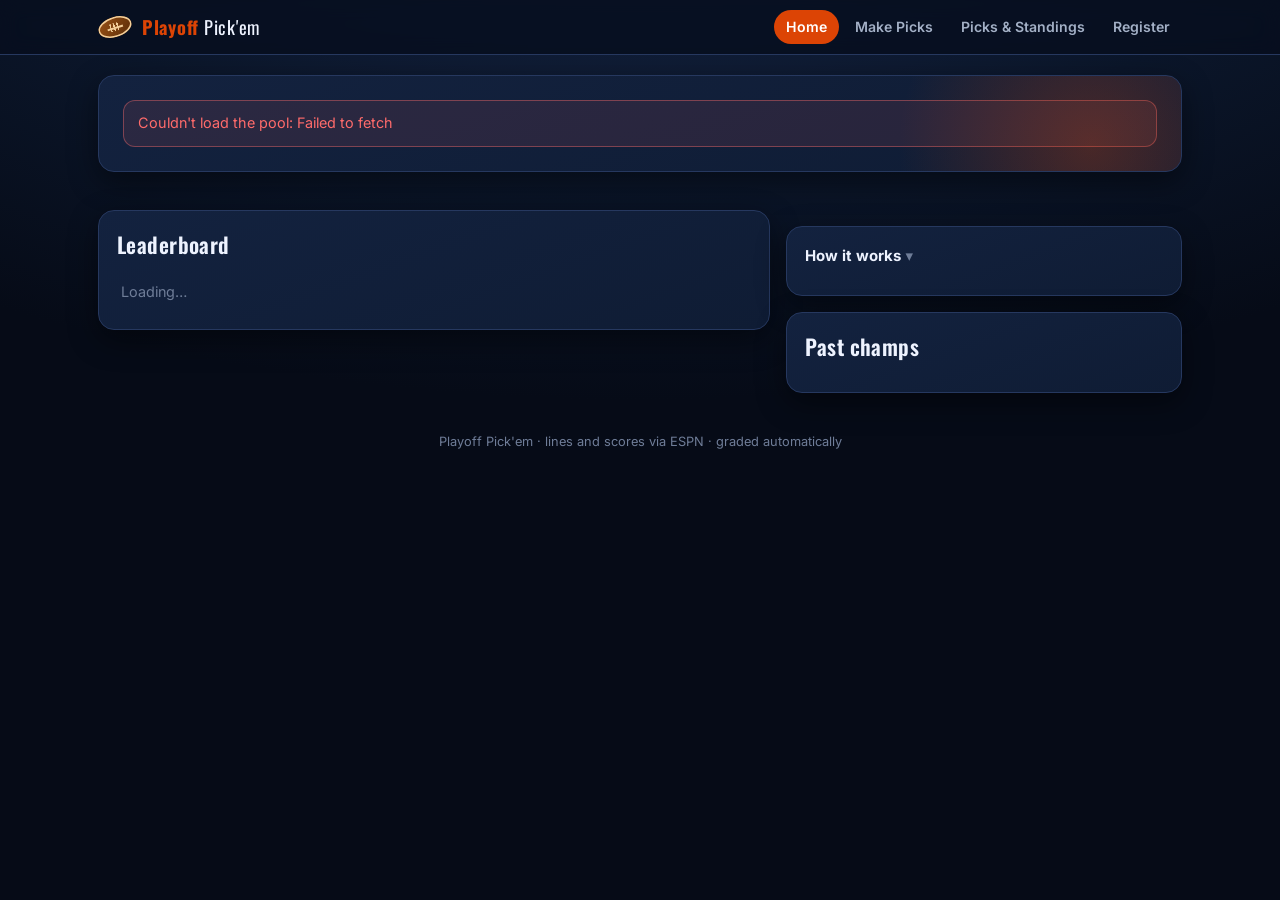
<file: index.html>
<!DOCTYPE html>
<html lang="en">
<head>
<meta charset="utf-8"/>
<meta name="viewport" content="width=device-width, initial-scale=1"/>
<title>Playoff Pick'em</title>
<link rel="stylesheet" href="pool.css"/>
<link rel="icon" href="favicon.svg" type="image/svg+xml"/>
<link rel="icon" href="favicon-32.png" sizes="32x32"/>
<link rel="apple-touch-icon" href="apple-touch-icon.png"/>
<link rel="manifest" href="manifest.webmanifest"/>
<meta name="theme-color" content="#0B162A"/>
<meta name="apple-mobile-web-app-title" content="Pick'em"/>
<meta name="apple-mobile-web-app-capable" content="yes"/>
<meta name="mobile-web-app-capable" content="yes"/>
<script src="install.js" defer data-name="Pick&#39;em" data-icon="apple-touch-icon.png" data-accent="#DC4405" data-on-accent="#ffffff" data-bg="#13223f" data-auto="1"></script>
</head>
<body>
<main class="wrap">
  <section class="card hero" id="hero"><div class="skeleton" style="margin:0"></div></section>
  <div class="timeline" id="timeline"></div>

  <div class="grid2" style="margin-top:22px">
    <section class="card">
      <div class="cardHead">
        <h2>Leaderboard</h2>
        <span class="dim" id="lbNote"></span>
      </div>
      <div class="tblWrap"><table class="tbl" id="lb"><tbody><tr><td class="dim">Loading…</td></tr></tbody></table></div>
    </section>

    <div class="stack">
      <section class="card hidden" id="regCard"></section>
      <section class="card">
        <details class="rules" open>
          <summary>How it works</summary>
          <ul id="rules"></ul>
        </details>
      </section>
      <section class="card">
        <div class="cardHead"><h2>Past champs</h2></div>
        <table class="tbl" id="hist"><tbody></tbody></table>
      </section>
    </div>
  </div>
  <footer class="foot">Playoff Pick'em · lines and scores via ESPN · graded automatically</footer>
</main>

<script src="pool.js"></script>
<script>
Pool.nav('home');
const { money, esc, et, badge } = Pool;

async function load() {
  let s;
  try { s = await Pool.get('state'); }
  catch (e) { document.getElementById('hero').innerHTML = `<div class="note err">Couldn't load the pool: ${esc(e.message)}</div>`; return; }

  const cur = s.rounds.find(r => r.key === s.current) || s.rounds[0];
  const idx = s.rounds.indexOf(cur);
  const nextUp = s.rounds.find(r => r.status === 'upcoming');
  const players = s.leaderboard.length;
  const pct = players ? Math.round(cur.submitted / players * 100) : 0;

  /* --- hero --- */
  let body, cta = '';
  if (cur.status === 'open') {
    body = `<p class="muted" style="margin:0 0 4px">Picks lock ${esc(et(cur.deadline))}</p>
      <div class="muted" style="font-size:.85rem">${cur.submitted} of ${players} players are in</div><div class="meter"><i style="width:${pct}%"></i></div>`;
    cta = `<div class="countdown" data-countdown="${cur.deadline}"></div>
      <div class="btnRow" style="margin-top:12px"><a class="btn primary" href="picks.html?r=${cur.key}">Make my picks →</a>
      <a class="btn" href="board.html?r=${cur.key}">Who's in</a></div>`;
  } else if (cur.status === 'locked') {
    body = `<p class="muted" style="margin:0">Picks are locked and revealed. Scores update automatically.</p>`;
    cta = `<div class="btnRow"><a class="btn primary" href="board.html?r=${cur.key}">Watch it live →</a></div>`;
  } else if (cur.status === 'final') {
    const done = idx === s.rounds.length - 1;
    body = done && s.leaderboard[0]
      ? `<p style="margin:0;font-size:1.1rem">🏆 <b>${esc(s.leaderboard[0].name)}</b> wins it with <b>${money(s.leaderboard[0].worth)}</b>.</p>`
      : `<p class="muted" style="margin:0">${esc(cur.name)} is in the books.${nextUp ? ` ${esc(nextUp.name)} lines are coming soon.` : ''}</p>`;
    cta = `<div class="btnRow"><a class="btn primary" href="board.html?r=${cur.key}">See results →</a></div>`;
  } else {
    body = `<p class="muted" style="margin:0">Lines for ${esc(cur.name)} haven't been posted yet. ${s.registration.open ? 'Get registered so you get the email when they drop.' : ''}</p>`;
    cta = s.registration.open ? `<div class="btnRow"><a class="btn primary" href="register.html">Register →</a></div>` : '';
  }
  document.getElementById('hero').innerHTML = `<div class="heroRow">
      <div><div class="kicker">${esc(s.pool.name)} · ${s.pool.season} season · Round ${idx + 1} of ${s.rounds.length}</div>
        <h1>${esc(cur.name)}</h1><div style="margin-bottom:12px">${badge(cur.status)}</div>${body}</div>
      <div>${cta}</div></div>`;

  /* --- timeline --- */
  document.getElementById('timeline').innerHTML = s.rounds.map((r, i) => {
    const sub = r.status === 'upcoming' ? 'Not posted' : r.status === 'open' ? 'Due ' + et(r.deadline, { hour: undefined, minute: undefined }).replace(' ET', '')
      : r.games + ' games';
    const href = r.status === 'open' ? `picks.html?r=${r.key}` : `board.html?r=${r.key}`;
    return `<a class="tl ${r.key === cur.key ? 'cur' : ''}" href="${href}"><div class="n">Round ${i + 1}</div>
      <div class="t">${esc(r.name)}</div>${Pool.badge(r.status)} <span class="dim" style="font-size:.8rem">${esc(sub)}</span></a>`;
  }).join('');

  /* --- leaderboard --- */
  const revealed = s.rounds.filter(r => r.status === 'locked' || r.status === 'final');
  const last = revealed[revealed.length - 1];
  const openR = s.rounds.find(r => r.status === 'open');
  const me = Pool.remember('name');
  document.getElementById('lbNote').textContent = last ? `through ${last.name}${last.status === 'locked' ? ' (live)' : ''}` : `everyone starts with ${money(s.pool.startingBankroll)}`;
  const lb = s.leaderboard;
  document.getElementById('lb').innerHTML = !lb.length ? '<tbody><tr><td class="dim">No players yet.</td></tr></tbody>' :
    `<thead><tr><th>#</th><th>Player</th>${revealed.map(r => `<th class="r hideSm">${r.key}</th>`).join('')}<th class="r">Bankroll</th>${openR ? `<th class="r">${openR.key}</th>` : ''}</tr></thead><tbody>` +
    lb.map(p => `<tr class="${p.alive ? '' : 'out'} ${me && me === p.name ? 'me' : ''}">
      <td class="rank ${p.rank <= 3 ? 'top' : ''}">${p.rank}</td>
      <td>${esc(p.name)}${p.alive ? '' : ' <span class="dim">· busted</span>'}</td>
      ${revealed.map(r => { const d = p.byRound[r.key]?.delta || 0; return `<td class="r num hideSm ${d > 0 ? 'up' : d < 0 ? 'down' : 'dim'}">${d ? money(d, { sign: 1, round: 1 }) : '—'}</td>`; }).join('')}
      <td class="r num"><b>${money(p.worth)}</b>${p.pending ? `<div class="dim" style="font-size:.72rem">${money(p.pending)} riding</div>` : ''}</td>
      ${openR ? `<td class="r">${p.submittedOpen ? '<span class="up">✓ in</span>' : p.alive ? '<span class="dim">—</span>' : ''}</td>` : ''}
    </tr>`).join('') + '</tbody>';

  /* --- register card --- */
  if (s.registration.open) {
    const rc = document.getElementById('regCard');
    rc.classList.remove('hidden');
    rc.innerHTML = `<div class="kicker">Registration open</div><h2 style="margin:4px 0 6px">Get in the pool</h2>
      <p class="muted" style="margin:0 0 12px">${s.registration.count} registered${s.registration.deadline ? ` · closes ${esc(et(s.registration.deadline))}` : ''}${s.pool.entryFee ? ` · ${money(s.pool.entryFee)} entry` : ''}</p>
      <a class="btn primary" href="register.html">Register →</a>`;
  }

  /* --- rules --- */
  document.getElementById('rules').innerHTML = [
    `Everyone starts the Wild Card round with <b>${money(s.pool.startingBankroll)}</b> in play money.`,
    `Each round, bet any amount on any game's <b>moneyline</b>, <b>spread</b>, and/or <b>total</b>. One side per market.`,
    `Payouts use the posted American odds. A win returns your stake + profit; a push gives your stake back.`,
    `Money you don't bet (plus your winnings) carries into the next round. Hit $0 and you're out.`,
    `Picks lock at the round deadline and are revealed to everyone then. You can edit until the lock with your confirmation code.`,
    `Most money after the Super Bowl wins.`
  ].map(x => `<li>${x}</li>`).join('');

  /* --- history --- */
  const h = (s.history || []).slice().sort((a, b) => (+b.year || 0) - (+a.year || 0));
  document.getElementById('hist').innerHTML = h.length ? '<tbody>' + h.map(x => `<tr><td class="dim" style="width:60px">${esc(x.year)}</td>
    <td>${esc(x.champ)}</td><td class="r num">${typeof x.wonWith === 'number' ? money(x.wonWith) : esc(x.wonWith)}</td></tr>`).join('') + '</tbody>'
    : '<tbody><tr><td class="dim">No history yet.</td></tr></tbody>';

  Pool.startCountdowns(load);
}
load();
</script>
</body>
</html>
</file>
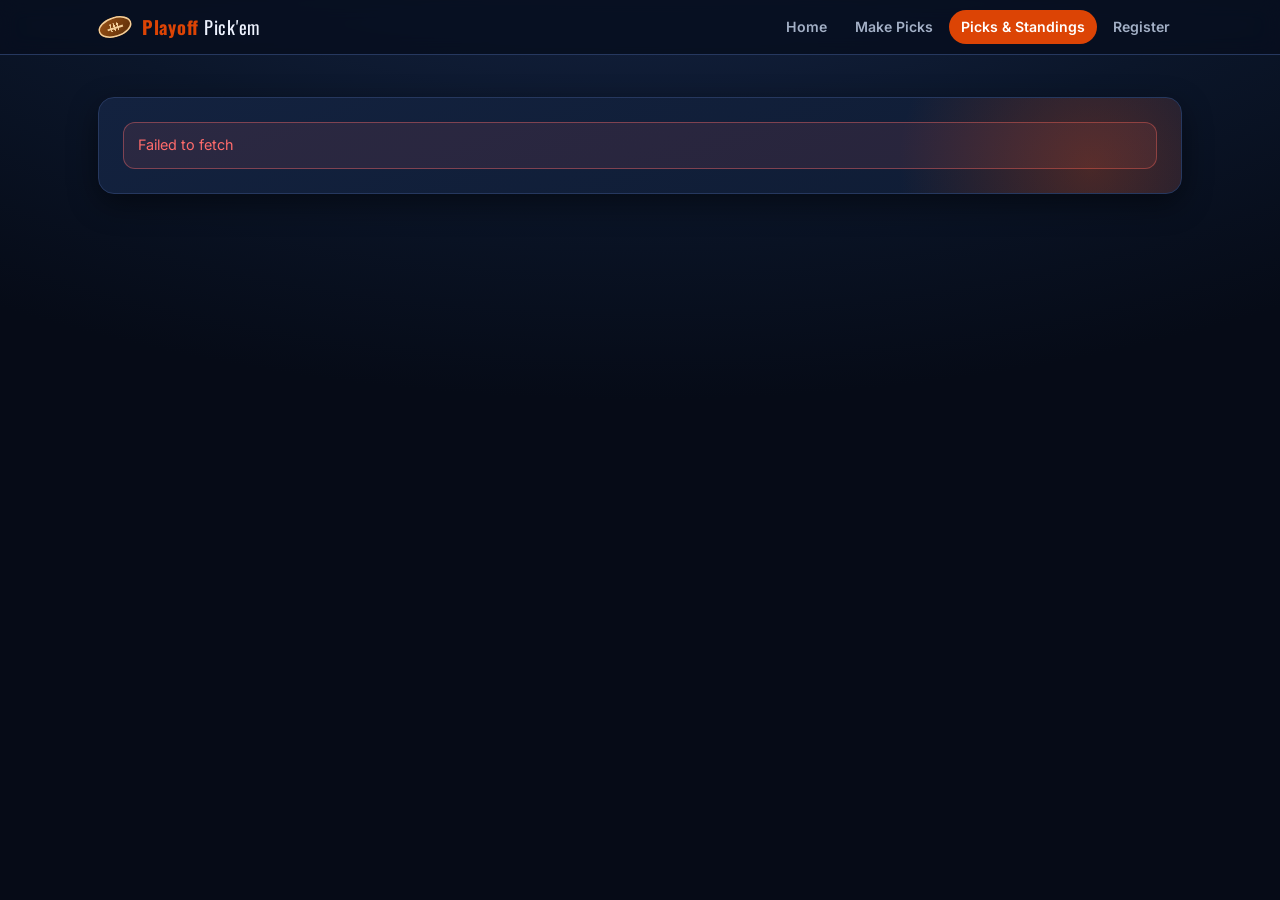
<file: board.html>
<!DOCTYPE html>
<html lang="en">
<head>
<meta charset="utf-8"/>
<meta name="viewport" content="width=device-width, initial-scale=1"/>
<title>Picks &amp; Standings · Playoff Pick'em</title>
<link rel="stylesheet" href="pool.css"/>
<link rel="icon" href="favicon.svg" type="image/svg+xml"/>
<link rel="icon" href="favicon-32.png" sizes="32x32"/>
<link rel="apple-touch-icon" href="apple-touch-icon.png"/>
<link rel="manifest" href="manifest.webmanifest"/>
<meta name="theme-color" content="#0B162A"/>
<meta name="apple-mobile-web-app-title" content="Pick'em"/>
<meta name="apple-mobile-web-app-capable" content="yes"/>
<meta name="mobile-web-app-capable" content="yes"/>
<script src="install.js" defer data-name="Pick&#39;em" data-icon="apple-touch-icon.png" data-accent="#DC4405" data-on-accent="#ffffff" data-bg="#13223f" data-auto="1"></script>
</head>
<body>
<main class="wrap">
  <div class="pillTabs" id="tabs"></div>
  <section class="card hero" id="head"><div class="skeleton" style="margin:0"></div></section>
  <div id="body"></div>
</main>

<script src="pool.js"></script>
<script>
Pool.nav('board');
const { money, odds, esc, et } = Pool;
const MK = { ML: 'Moneyline', SPREAD: 'Spread', TOTAL: 'Total' };
const SIDES = { ML: ['AWAY', 'HOME'], SPREAD: ['AWAY', 'HOME'], TOTAL: ['OVER', 'UNDER'] };
const $ = id => document.getElementById(id);
let S, R, hl = Pool.remember('name') || '', refresh;

async function init() {
  try { S = await Pool.get('state'); }
  catch (e) { $('head').innerHTML = `<div class="note err">${esc(e.message)}</div>`; return; }
  const key = (Pool.param('r') || '').toUpperCase() || S.current;
  $('tabs').innerHTML = S.rounds.map(r => `<a href="?r=${r.key}" data-k="${r.key}" class="${r.status === 'upcoming' ? 'off' : ''}">${esc(r.name)}</a>`).join('');
  $('tabs').onclick = e => { const a = e.target.closest('a'); if (!a) return; e.preventDefault(); show(a.dataset.k); };
  show(key);
}

async function show(key, quiet) {
  try { history.replaceState(null, '', '?r=' + key); } catch (e) {}
  document.querySelectorAll('#tabs a').forEach(a => a.classList.toggle('on', a.dataset.k === key));
  if (!quiet) { $('body').innerHTML = '<div class="skeleton"></div><div class="skeleton"></div>'; }
  try { R = await Pool.get('round', { round: key }); }
  catch (e) { $('body').innerHTML = `<div class="note err">${esc(e.message)}</div>`; return; }
  render();
  clearInterval(refresh);
  if (R.round.status === 'locked') refresh = setInterval(() => show(key, true), 60000);
}

function render() {
  const r = R.round;
  const n = R.players.filter(p => p.submitted).length;
  let sub = '', right = '';
  if (r.status === 'open') { sub = `Picks stay hidden until the lock: <b>${esc(et(r.deadline))}</b>.`; right = `<div class="countdown" data-countdown="${r.deadline}"></div>`; }
  else if (r.status === 'locked') sub = 'Picks revealed. Scores refresh automatically — this page updates every minute.';
  else if (r.status === 'final') sub = 'All games final. Bankrolls carry into the next round.';
  else sub = 'This round hasn\'t opened yet.';
  $('head').innerHTML = `<div class="heroRow"><div><div class="kicker">Picks &amp; standings</div><h1>${esc(r.name)}</h1>
    <div style="margin-bottom:8px">${Pool.badge(r.status)}</div><p class="muted" style="margin:0">${sub}</p></div><div>${right}
    ${r.status === 'open' ? `<div class="btnRow" style="margin-top:10px;justify-content:flex-end"><a class="btn primary" href="picks.html?r=${r.key}">Make picks →</a></div>` : ''}</div></div>`;
  Pool.startCountdowns(() => show(r.key));

  if (r.status === 'upcoming') { $('body').innerHTML = ''; return; }
  if (!R.revealed) {
    const alive = R.players.filter(p => p.alive);
    $('body').innerHTML = `<section class="card" style="margin-top:16px"><div class="cardHead"><h2>Who's in</h2>
      <span class="dim">${n} of ${alive.length}</span></div><div class="names">
      ${alive.map(p => `<span class="chip ${p.submitted ? 'in' : ''}">${p.submitted ? '✓' : '…'} ${esc(p.name)}</span>`).join('')}</div></section>
      <div class="section-title"><h2>This round's lines</h2></div>
      ${R.games.map(g => gameCard(g)).join('')}`;
    return;
  }

  const t = R.standings || [];
  $('body').innerHTML = `
    <section class="card" style="margin-top:16px">
      <div class="cardHead"><h2>${esc(r.name)} standings</h2>
        <select class="input" id="hl" style="width:auto;padding:8px 36px 8px 12px;font-size:.9rem"><option value="">Highlight a player…</option>
        ${t.map(x => `<option ${x.name === hl ? 'selected' : ''}>${esc(x.name)}</option>`).join('')}</select></div>
      <div class="tblWrap"><table class="tbl"><thead><tr><th>#</th><th>Player</th><th class="r hideSm">Start</th><th class="r hideSm">Bet</th>
        <th class="r hideSm">W-L-P</th>${r.status === 'locked' ? '<th class="r">Riding</th>' : ''}<th class="r">Now</th><th class="r">Round</th></tr></thead><tbody>
      ${t.map(x => `<tr class="${x.name === hl ? 'me' : ''} ${x.worth < R.minWager ? 'out' : ''}">
        <td class="rank ${x.rank <= 3 ? 'top' : ''}">${x.rank}</td><td>${esc(x.name)}</td>
        <td class="r num hideSm dim">${money(x.start)}</td><td class="r num hideSm">${money(x.staked)}</td>
        <td class="r num hideSm dim">${x.w}-${x.l}-${x.p}</td>
        ${r.status === 'locked' ? `<td class="r num">${x.pending ? `${money(x.pending)}<div class="dim" style="font-size:.72rem">to win ${money(x.potential)}</div>` : '<span class="dim">—</span>'}</td>` : ''}
        <td class="r num"><b>${money(x.end)}</b></td>
        <td class="r num ${x.delta > 0 ? 'up' : x.delta < 0 ? 'down' : 'dim'}">${r.status === 'final' || !x.pending ? money(x.delta, { sign: 1 }) : '…'}</td></tr>`).join('')}
      </tbody></table></div>
    </section>
    <div class="section-title"><h2>Every pick</h2><span class="dim">sorted by wager</span></div>
    ${R.games.map(g => gameCard(g, true)).join('')}`;
  $('hl').onchange = e => { hl = e.target.value; if (hl) Pool.remember('name', hl); render(); };
}

function gameCard(g, withBets) {
  const sc = g.awayScore !== null && g.awayScore !== undefined;
  const scoreHtml = sc ? `<div class="score"><span class="${g.final && g.awayScore > g.homeScore ? 'w' : ''}">${g.awayScore}</span>
      <span class="dim">–</span> <span class="${g.final && g.homeScore > g.awayScore ? 'w' : ''}">${g.homeScore}</span>
      <span class="badge ${g.final ? 'final' : 'locked'}" style="margin-left:8px">${g.final ? 'Final' : 'Live'}</span></div>`
    : `<div class="gMeta">${esc(et(g.kickoff))}${g.channel ? ' · ' + esc(g.channel) : ''}</div>`;
  return `<article class="game"><div class="gHead"><div class="matchup">${esc(g.away)}<span class="at">@</span>${esc(g.home)}</div>${scoreHtml}</div>
    ${Object.keys(MK).map(m => {
      const mk = g.markets[m], win = mk.winner;
      const cols = SIDES[m].map(sd => {
        const list = withBets ? (g.bets[m][sd] || []) : null;
        const cls = win === sd ? 'won' : win && win !== 'PUSH' ? 'lost' : '';
        const total = list ? list.reduce((a, b) => a + b.wager, 0) : 0;
        return `<div class="bCol ${cls}"><div class="bColHead"><span>${esc(mk[sd].label)}</span><span class="o">${odds(mk[sd].odds)}</span></div>
          ${list ? (list.length ? `<div class="bList">${list.map(b => `<div class="bet ${b.result} ${b.name === hl ? 'hl' : ''}">
              <span class="who">${esc(b.name)}</span><span class="amt">${money(b.wager)}${b.result === 'WIN' ? ' → ' + money(b.toWin) : b.result === 'PUSH' ? ' push' : ''}</span></div>`).join('')}</div>
              <div class="bSum">${list.length} bet${list.length > 1 ? 's' : ''} · ${money(total)}</div>` : '<div class="none">No bets</div>') : ''}
        </div>`;
      }).join('');
      return `<div class="bMkt"><div class="bMktHead"><span class="mLabel">${MK[m]}</span>${win === 'PUSH' ? '<span class="badge final">Push</span>' : ''}</div>
        <div class="bCols">${cols}</div></div>`;
    }).join('')}</article>`;
}

init();
</script>
</body>
</html>
</file>
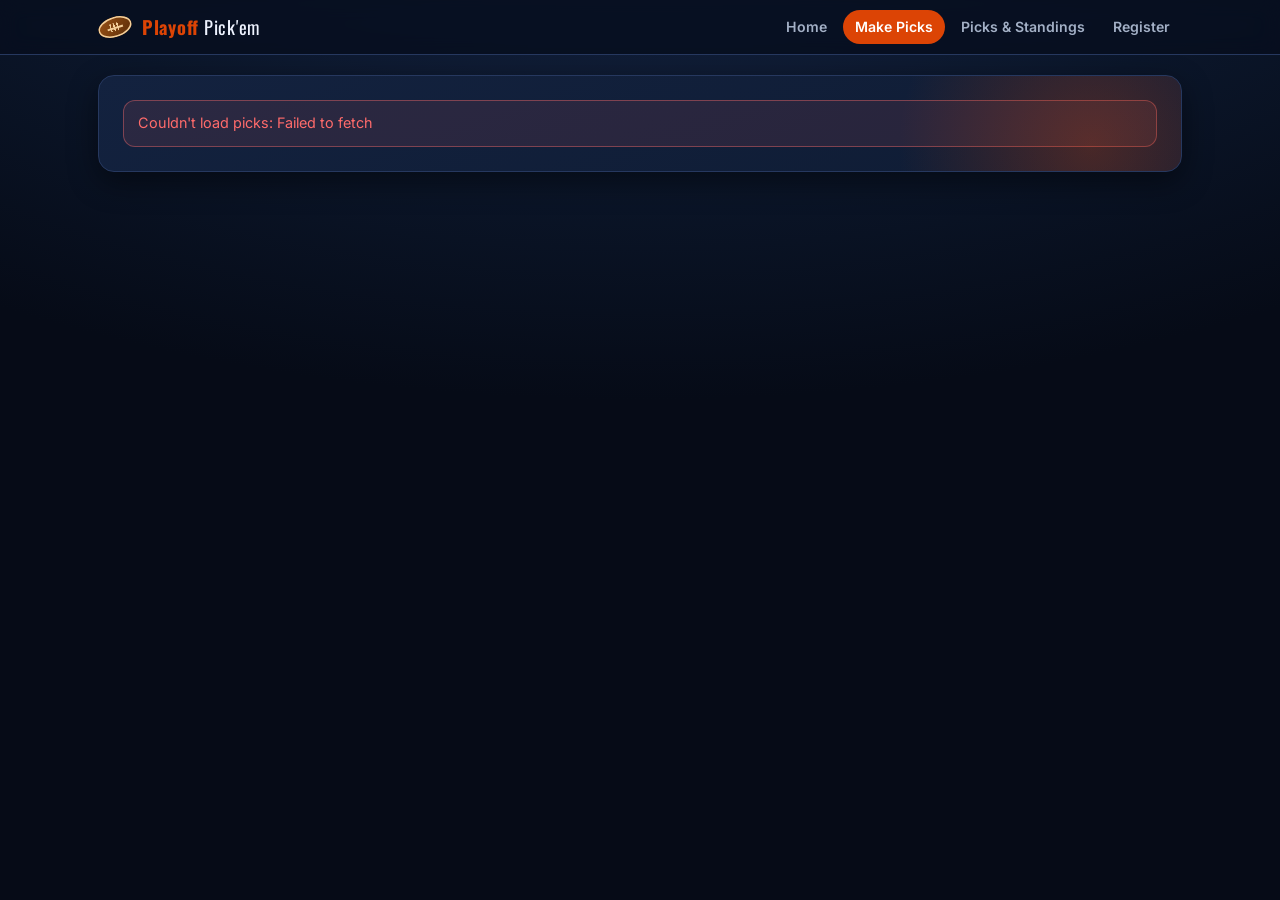
<file: picks.html>
<!DOCTYPE html>
<html lang="en">
<head>
<meta charset="utf-8"/>
<meta name="viewport" content="width=device-width, initial-scale=1"/>
<title>Make Picks · Playoff Pick'em</title>
<link rel="stylesheet" href="pool.css"/>
<link rel="icon" href="favicon.svg" type="image/svg+xml"/>
<link rel="icon" href="favicon-32.png" sizes="32x32"/>
<link rel="apple-touch-icon" href="apple-touch-icon.png"/>
<link rel="manifest" href="manifest.webmanifest"/>
<meta name="theme-color" content="#0B162A"/>
<meta name="apple-mobile-web-app-title" content="Pick'em"/>
<meta name="apple-mobile-web-app-capable" content="yes"/>
<meta name="mobile-web-app-capable" content="yes"/>
<script src="install.js" defer data-name="Pick&#39;em" data-icon="apple-touch-icon.png" data-accent="#DC4405" data-on-accent="#ffffff" data-bg="#13223f" data-auto="0"></script>
</head>
<body>
<main class="wrap">
  <section class="card hero" id="head"><div class="skeleton" style="margin:0"></div></section>
  <section class="card hidden" id="who" style="margin-top:16px"></section>
  <div id="gate"></div>
  <div id="games"></div>
</main>

<div class="slip" id="slip"><div class="in">
  <div class="slipStat"><span>Bankroll</span><b id="sBank">$0</b></div>
  <div class="slipStat" id="sBetWrap"><span>Wagered</span><b id="sBet">$0</b></div>
  <div class="slipStat" id="sLeftWrap"><span>Left over</span><b id="sLeft">$0</b></div>
  <div class="slipBar" id="sBar"><i style="width:0"></i></div>
  <button class="btn primary" id="sGo" disabled>Review picks</button>
</div></div>

<script src="pool.js"></script>
<script>
Pool.nav('picks');
const { money, odds, esc, et, payout } = Pool;
const MK = { ML: 'Moneyline', SPREAD: 'Spread', TOTAL: 'Total' };
const SIDES = { ML: ['AWAY', 'HOME'], SPREAD: ['AWAY', 'HOME'], TOTAL: ['OVER', 'UNDER'] };
let R = null, player = null, sel = {}, conf = '';
const $ = id => document.getElementById(id);

async function init() {
  let key = (Pool.param('r') || '').toUpperCase();
  try {
    if (!key) {
      const s = await Pool.get('state');
      key = (s.rounds.find(r => r.status === 'open') || s.rounds.find(r => r.key === s.current) || s.rounds[0]).key;
    }
    R = await Pool.get('round', { round: key });
  } catch (e) { $('head').innerHTML = `<div class="note err">Couldn't load picks: ${esc(e.message)}</div>`; return; }
  try { history.replaceState(null, '', '?r=' + R.round.key); } catch (e) {}
  renderHead();
  if (R.round.status !== 'open') return;
  renderWho();
}

function renderHead() {
  const r = R.round;
  const n = R.players.filter(p => p.submitted).length;
  let right = '', sub = '';
  if (r.status === 'open') { right = `<div class="countdown" data-countdown="${r.deadline}"></div>`; sub = `Picks lock <b>${esc(et(r.deadline))}</b> · ${n} of ${R.players.length} in`; }
  else if (r.status === 'upcoming') sub = 'Lines haven\'t been posted yet — you\'ll get an email when they are.';
  else sub = `Picks are closed. <a href="board.html?r=${r.key}">See everyone's picks →</a>`;
  $('head').innerHTML = `<div class="heroRow"><div><div class="kicker">Make picks</div><h1>${esc(r.name)}</h1>
    <div style="margin-bottom:8px">${Pool.badge(r.status)}</div><p class="muted" style="margin:0">${sub}</p></div><div>${right}</div></div>`;
  Pool.startCountdowns(() => location.reload());
}

function renderWho() {
  const w = $('who');
  w.classList.remove('hidden');
  const last = Pool.remember('name');
  w.innerHTML = `<div class="field" style="margin:0"><label for="pSel">Who are you?</label>
    <select class="input" id="pSel"><option value="">— Select your name —</option>
    ${R.players.map(p => `<option ${p.name === last ? 'selected' : ''}>${esc(p.name)}</option>`).join('')}</select></div>
    <p class="dim" style="font-size:.8rem;margin:8px 0 0">Not listed? <a href="register.html">Register</a> (if registration is still open) or ask the commissioner.</p>`;
  $('pSel').addEventListener('change', e => choose(e.target.value));
  if (last && R.players.some(p => p.name === last)) choose(last);
}

function choose(name) {
  sel = {}; conf = '';
  $('games').innerHTML = ''; $('gate').innerHTML = '';
  $('slip').classList.remove('show');
  player = R.players.find(p => p.name === name) || null;
  if (!player) return;
  Pool.remember('name', name);
  if (R.requirePaid && !player.paid) return gate(`<div class="note warn">You're not marked as paid yet, so picks are locked. Pay the entry fee and the commissioner will flip you to paid.</div>`);
  if (!player.alive) return gate(`<div class="note">🪦 You're out of money — nothing to bet this round. Thanks for playing, and enjoy the sweat on the <a href="board.html?r=${R.round.key}">board</a>.</div>`);
  if (player.submitted) {
    const saved = Pool.remember('conf_' + R.round.key + '_' + name) || '';
    gate(`<div class="card"><h3>You're already in for ${esc(R.round.name)} ✓</h3>
      <p class="muted">To view or change your picks, enter the confirmation code from your most recent email.</p>
      <div style="display:flex;gap:10px;flex-wrap:wrap"><input class="input code" id="cIn" maxlength="6" placeholder="ABC123" value="${esc(saved)}" style="max-width:200px">
      <button class="btn primary" id="cGo">Load my picks</button></div></div>`);
    $('cGo').onclick = loadMine;
    $('cIn').addEventListener('keydown', e => e.key === 'Enter' && loadMine());
    if (saved) loadMine();
    return;
  }
  renderGames();
}
const gate = html => { $('gate').innerHTML = `<div style="margin-top:16px">${html}</div>`; };

async function loadMine() {
  const code = $('cIn').value.trim().toUpperCase();
  if (!code) return Pool.toast('Enter your code', 1);
  $('cGo').disabled = true;
  try {
    const r = await Pool.post({ action: 'mine', round: R.round.key, name: player.name, conf: code });
    conf = r.conf; sel = {};
    r.picks.forEach(p => { sel[p.gameId + '|' + p.market] = { side: p.side, wager: p.wager }; });
    Pool.remember('conf_' + R.round.key + '_' + player.name, conf);
    gate(`<div class="note ok">Loaded your picks (code ${esc(conf)}). Change anything and resubmit — you'll get a new code.</div>`);
    renderGames();
  } catch (e) { Pool.toast(e.message, 1); $('cGo').disabled = false; }
}

function renderGames() {
  $('games').innerHTML = R.games.map(g => {
    const started = g.started;
    return `<article class="game" data-g="${g.gameId}">
      <div class="gHead"><div class="matchup">${esc(g.away)}<span class="at">@</span>${esc(g.home)}</div>
        <div class="gMeta">${esc(et(g.kickoff))}${g.channel ? ' · ' + esc(g.channel) : ''}${started ? ' · <span class="down">kicked off</span>' : ''}</div></div>
      ${Object.keys(MK).map(m => {
        const s = sel[g.gameId + '|' + m] || {};
        return `<div class="mkt" data-m="${m}">
          <div class="mLabel">${MK[m]}</div>
          ${SIDES[m].map(sd => { const x = g.markets[m][sd];
            return `<button class="side ${s.side === sd ? 'on' : ''}" data-side="${sd}" ${started ? 'disabled' : ''}><span>${esc(x.label)}</span><b>${odds(x.odds)}</b></button>`; }).join('')}
          <div class="wagerBox"><div class="money"><input type="number" inputmode="numeric" min="0" step="1" placeholder="0"
            value="${s.wager || ''}" ${started ? 'disabled' : ''}></div><div class="toWin"></div></div></div>`;
      }).join('')}</article>`;
  }).join('');

  document.querySelectorAll('.mkt').forEach(row => {
    const gid = row.closest('.game').dataset.g, m = row.dataset.m, k = gid + '|' + m;
    const inp = row.querySelector('input');
    row.querySelectorAll('.side').forEach(b => b.onclick = () => {
      const cur = sel[k] || {};
      if (cur.side === b.dataset.side) cur.side = null; else cur.side = b.dataset.side;
      sel[k] = cur;
      row.querySelectorAll('.side').forEach(x => x.classList.toggle('on', x.dataset.side === cur.side));
      if (cur.side && !inp.value) inp.focus();
      update();
    });
    inp.oninput = () => { (sel[k] = sel[k] || {}).wager = Math.max(0, Math.floor(+inp.value || 0)); update(); };
  });
  $('slip').classList.add('show');
  update();
}

function picksList() {
  const out = [];
  Object.entries(sel).forEach(([k, v]) => {
    if (!v.side || !(v.wager > 0)) return;
    const [gameId, market] = k.split('|');
    const g = R.games.find(x => x.gameId === gameId);
    if (!g || g.started) return;
    const x = g.markets[market][v.side];
    out.push({ gameId, market, side: v.side, wager: v.wager, g, label: x.label, odds: x.odds, toWin: payout(v.wager, x.odds) });
  });
  return out;
}

function update() {
  document.querySelectorAll('.mkt').forEach(row => {
    const k = row.closest('.game').dataset.g + '|' + row.dataset.m, s = sel[k] || {}, tw = row.querySelector('.toWin');
    const g = R.games.find(x => x.gameId === k.split('|')[0]);
    if (s.wager > 0 && !s.side) { tw.className = 'toWin err'; tw.textContent = 'Pick a side'; }
    else if (s.wager > 0) { tw.className = 'toWin'; tw.innerHTML = `Returns <b>${money(payout(s.wager, g.markets[row.dataset.m][s.side].odds))}</b>`; }
    else { tw.className = 'toWin'; tw.textContent = s.side ? 'Enter a wager' : ''; }
  });
  const bank = player.bankroll, list = picksList(), bet = list.reduce((a, p) => a + p.wager, 0), left = bank - bet;
  const orphan = Object.values(sel).some(v => v.wager > 0 && !v.side);
  $('sBank').textContent = money(bank);
  $('sBet').textContent = money(bet);
  $('sLeft').textContent = money(left);
  const over = left < 0;
  $('sLeftWrap').classList.toggle('bad', over);
  $('sBar').classList.toggle('bad', over);
  $('sBar').firstElementChild.style.width = Math.min(100, bank ? bet / bank * 100 : 0) + '%';
  const minW = R.minWager || 1, small = list.some(p => p.wager < minW);
  $('sGo').disabled = !list.length || over || orphan || small;
  $('sGo').textContent = over ? `Over by ${money(-left)}` : orphan ? 'Finish your picks' : list.length ? `Review ${list.length} pick${list.length > 1 ? 's' : ''}` : 'Make a pick';
}

$('sGo').onclick = () => {
  const list = picksList(), bet = list.reduce((a, p) => a + p.wager, 0);
  const m = Pool.modal(`<h2>Confirm ${esc(R.round.name)} picks</h2>
    <p class="muted" style="margin:4px 0 10px">${esc(player.name)}${conf ? ' · replaces your earlier picks' : ''}</p>
    <table class="tbl"><thead><tr><th>Pick</th><th class="r">Bet</th><th class="r">Returns</th></tr></thead><tbody>
    ${list.map(p => `<tr><td><div class="dim" style="font-size:.75rem">${esc(p.g.away)} @ ${esc(p.g.home)} · ${MK[p.market]}</div>${esc(p.label)} <span class="dim">${odds(p.odds)}</span></td>
      <td class="r num">${money(p.wager)}</td><td class="r num up">${money(p.toWin)}</td></tr>`).join('')}
    </tbody></table>
    <p class="muted" style="margin:12px 0">Betting <b>${money(bet)}</b> of ${money(player.bankroll)}. ${money(player.bankroll - bet)} carries over untouched.</p>
    <div class="btnRow"><button class="btn primary" id="mGo">Submit picks</button><button class="btn" data-close>Keep editing</button></div>`);
  m.querySelector('#mGo').onclick = async e => {
    e.target.disabled = true; e.target.textContent = 'Submitting…';
    try {
      const r = await Pool.post({ action: 'submit', round: R.round.key, name: player.name, conf,
        picks: list.map(({ gameId, market, side, wager }) => ({ gameId, market, side, wager })) });
      conf = r.conf;
      Pool.remember('conf_' + R.round.key + '_' + player.name, conf);
      player.submitted = true;
      m.querySelector('.modal').innerHTML = `<div class="kicker">You're in 🏈</div><h2 style="margin:6px 0">Picks submitted</h2>
        <p class="muted">Your confirmation code — you'll need it to make changes. It's in your email too.</p>
        <div class="confCode">${esc(conf)}</div>
        <p class="muted">${r.count} picks · ${money(r.wagered)} wagered. You can edit until ${esc(et(R.round.deadline))}.</p>
        <div class="btnRow"><a class="btn primary" href="board.html?r=${R.round.key}">Done</a><button class="btn" data-close>Keep editing</button></div>`;
      gate(`<div class="note ok">Submitted ✓ — code <b>${esc(conf)}</b>. Changes below will replace these picks.</div>`);
    } catch (err) { Pool.toast(err.message, 1); e.target.disabled = false; e.target.textContent = 'Submit picks'; }
  };
};

init();
</script>
</body>
</html>
</file>
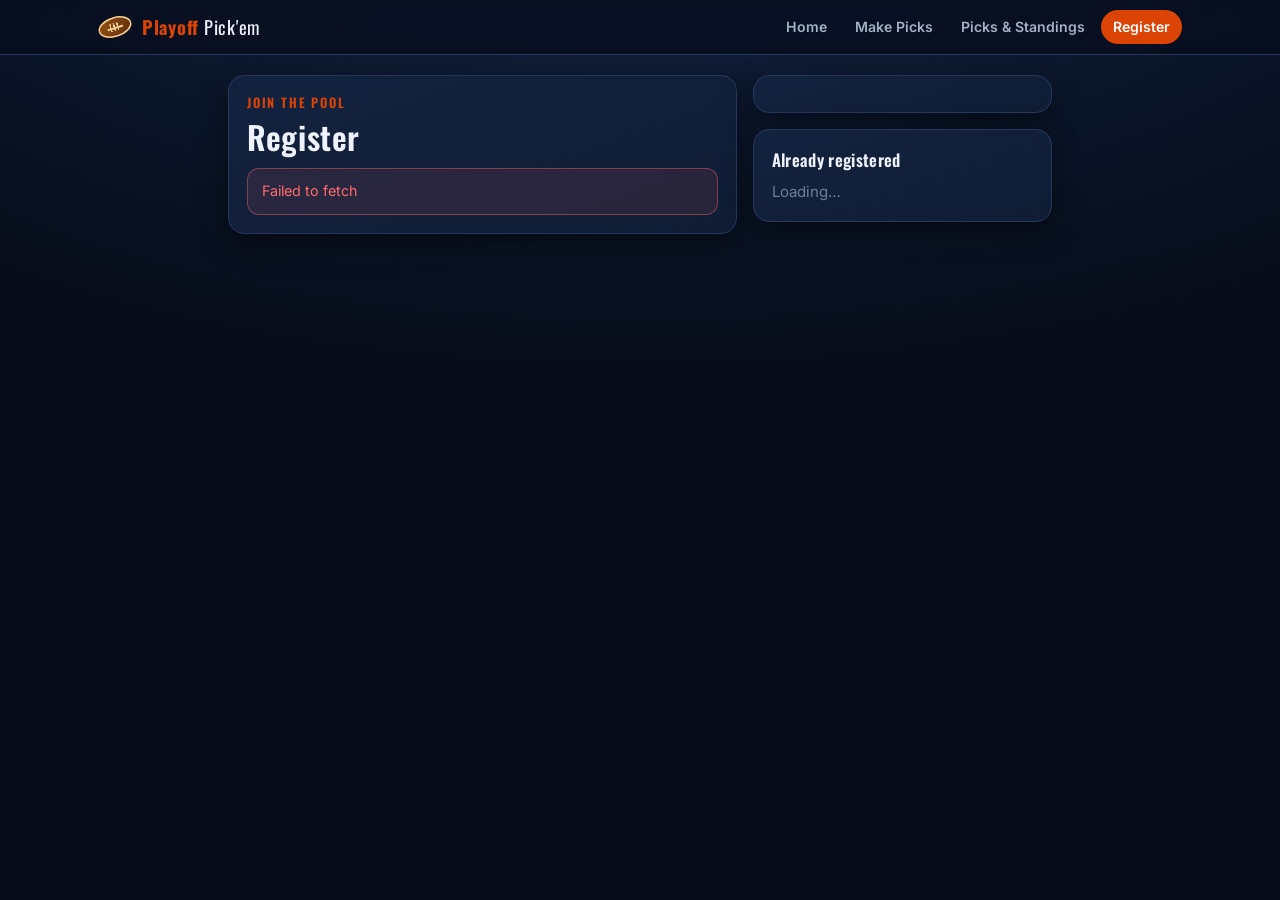
<file: register.html>
<!DOCTYPE html>
<html lang="en">
<head>
<meta charset="utf-8"/>
<meta name="viewport" content="width=device-width, initial-scale=1"/>
<title>Register · Playoff Pick'em</title>
<link rel="stylesheet" href="pool.css"/>
<link rel="icon" href="favicon.svg" type="image/svg+xml"/>
<link rel="icon" href="favicon-32.png" sizes="32x32"/>
<link rel="apple-touch-icon" href="apple-touch-icon.png"/>
<link rel="manifest" href="manifest.webmanifest"/>
<meta name="theme-color" content="#0B162A"/>
<meta name="apple-mobile-web-app-title" content="Pick'em"/>
<meta name="apple-mobile-web-app-capable" content="yes"/>
<meta name="mobile-web-app-capable" content="yes"/>
<script src="install.js" defer data-name="Pick&#39;em" data-icon="apple-touch-icon.png" data-accent="#DC4405" data-on-accent="#ffffff" data-bg="#13223f" data-auto="1"></script>
</head>
<body>
<main class="wrap" style="max-width:860px">
  <div class="grid2">
    <section class="card" id="formCard">
      <div class="kicker">Join the pool</div>
      <h1 style="margin:6px 0 14px">Register</h1>
      <div id="formBody"><div class="skeleton" style="margin:0"></div></div>
    </section>
    <aside class="stack">
      <section class="card" id="info"></section>
      <section class="card"><h3 style="margin-bottom:8px">Already registered</h3><div class="names" id="roster"><span class="dim">Loading…</span></div></section>
    </aside>
  </div>
  <section class="card hidden" id="paySec" style="margin-top:16px"><h2 style="margin-bottom:12px">How to pay</h2><div id="payBody"></div></section>
</main>

<script src="pool.js"></script>
<script>
Pool.nav('register');
const { money, esc, et } = Pool;
const $ = id => document.getElementById(id);

(async () => {
  let s;
  try { s = await Pool.get('state'); }
  catch (e) { $('formBody').innerHTML = `<div class="note err">${esc(e.message)}</div>`; return; }

  $('roster').innerHTML = s.leaderboard.length
    ? s.leaderboard.map(p => p.name).sort((a, b) => a.localeCompare(b)).map(n => `<span class="chip">${esc(n)}</span>`).join('')
    : '<span class="dim">Be the first!</span>';

  $('info').innerHTML = `<h3 style="margin-bottom:8px">The deal</h3>
    <ul style="margin:0;padding-left:18px;color:var(--muted)">
      <li>Start with <b style="color:var(--text)">${money(s.pool.startingBankroll)}</b> in play money</li>
      <li>Bet moneylines, spreads &amp; totals each round</li>
      <li>Most money after the Super Bowl wins</li>
    </ul>
    ${s.pool.entryFee ? `<div class="note" style="margin-top:12px"><b style="color:var(--text)">Entry: ${money(s.pool.entryFee)}</b> — payment options below</div>` : ''}
    ${s.registration.deadline ? `<p class="dim" style="font-size:.85rem;margin:10px 0 0">Registration closes ${esc(et(s.registration.deadline))}</p>` : ''}`;

  if (s.pool.entryFee) { $('paySec').classList.remove('hidden'); $('payBody').innerHTML = Pool.payHTML(s.pool.entryFee); }

  if (!s.registration.open) {
    $('formBody').innerHTML = `<div class="note warn">Registration is closed for this year. Catch you next January! 🏈</div>
      <div class="btnRow" style="margin-top:14px"><a class="btn" href="board.html">See the standings</a></div>`;
    return;
  }
  $('formBody').innerHTML = `<form id="f" autocomplete="on">
      <div class="field"><label for="nm">Name (how it shows on the board)</label><input class="input" id="nm" name="name" required maxlength="40" placeholder="Caleb Williams"></div>
      <div class="field"><label for="em">Email</label><input class="input" id="em" name="email" type="email" required placeholder="Bears@SuperBowl.com"></div>
      <div class="field"><label for="ph">Phone <span class="dim">(optional)</span></label><input class="input" id="ph" name="phone" type="tel" placeholder="317-867-5309"></div>
      <button class="btn primary" id="go" style="width:100%">Register</button>
      <p class="dim" style="font-size:.8rem;margin:10px 0 0">You'll get emails when each round opens, a reminder if you haven't picked, and standings after each round.</p>
    </form>`;
  $('f').onsubmit = async e => {
    e.preventDefault();
    const btn = $('go'); btn.disabled = true; btn.textContent = 'Registering…';
    try {
      const r = await Pool.post({ action: 'register', name: $('nm').value, email: $('em').value, phone: $('ph').value });
      Pool.remember('name', r.name);
      $('formBody').innerHTML = `<div class="note ok" style="font-size:1rem">You're in, <b>${esc(r.name)}</b>! 🎉</div>
        <p class="muted">${esc(r.message || '')}</p>
        ${s.pool.entryFee ? `<p>Don't forget the <b>${money(s.pool.entryFee)}</b> entry — payment options are just below.</p>` : ''}
        <div class="btnRow"><a class="btn primary" href="index.html">Pool home</a></div>`;
    } catch (err) { Pool.toast(err.message, 1); btn.disabled = false; btn.textContent = 'Register'; }
  };
})();
</script>
</body>
</html>
</file>
<file: pool.css>
/* ===== Playoff Pick'em — shared styles (Bears navy + orange) ===== */
@import url('https://fonts.googleapis.com/css2?family=Oswald:wght@500;600;700&family=Inter:wght@400;500;600;700;800&display=swap');

:root{
  --navy:#0B162A; --navy-1:#0f1c34; --navy-2:#13223f; --navy-3:#1a2c50;
  --line:#26385f; --line-2:#334a78;
  --orange:#DC4405; --orange-2:#ff6a1a; --orange-soft:rgba(220,68,5,.14);
  --text:#eef3ff; --muted:#a3b0c6; --dim:#6f7d98;
  --win:#3ddc97; --win-soft:rgba(61,220,151,.13);
  --loss:#ff6b6b; --loss-soft:rgba(255,107,107,.10);
  --push:#c6cfdf; --warn:#ffd18c;
  --r:16px; --r-sm:10px;
  --shadow:0 10px 30px rgba(0,0,0,.45);
  --head:'Oswald',system-ui,sans-serif;
  --body:'Inter',system-ui,-apple-system,Segoe UI,Roboto,sans-serif;
}
*{box-sizing:border-box}
html,body{margin:0}
html{background:#060b17}
body{
  background:radial-gradient(1200px 600px at 50% -200px,#1b2c52 0,var(--navy) 60%,#060b17 100%) fixed;
  color:var(--text);font-family:var(--body);font-size:15px;line-height:1.45;min-height:100vh;
  -webkit-font-smoothing:antialiased;
}
a{color:var(--orange-2);text-decoration:none}
a:hover{text-decoration:underline}
h1,h2,h3{font-family:var(--head);letter-spacing:.02em;margin:0;font-weight:600}
h1{font-size:2rem;line-height:1.1}
h2{font-size:1.35rem}
h3{font-size:1.05rem}
.wrap{max-width:1120px;margin:0 auto;padding:20px 18px 120px}
.muted{color:var(--muted)} .dim{color:var(--dim)}
.num{font-variant-numeric:tabular-nums}
.hidden{display:none!important}

/* ===== Top nav ===== */
.topnav{position:sticky;top:0;z-index:60;background:rgba(8,15,30,.86);backdrop-filter:blur(10px) saturate(140%);
  border-bottom:1px solid var(--line)}
.topnav .in{max-width:1120px;margin:0 auto;padding:10px 18px;display:flex;align-items:center;gap:16px}
.brand{display:flex;align-items:center;gap:10px;color:var(--text);font-family:var(--head);font-size:1.15rem;letter-spacing:.04em;white-space:nowrap}
.brand:hover{text-decoration:none}
.brand b{color:var(--orange)}
.ball{width:34px;height:20px;border-radius:50%;background:linear-gradient(135deg,#9a5216,#5b2d08);position:relative;
  box-shadow:inset 0 0 0 1.5px #f3cf9a;transform:rotate(-18deg);flex:none}
.ball::after{content:"";position:absolute;left:9px;right:9px;top:50%;height:1.5px;background:#f3cf9a;
  box-shadow:-3px 0 0 -0px transparent}
.ball::before{content:"";position:absolute;left:12px;top:6px;width:10px;height:8px;
  background:repeating-linear-gradient(90deg,#f3cf9a 0 1.5px,transparent 1.5px 3.5px)}
.links{display:flex;gap:4px;margin-left:auto;overflow-x:auto;scrollbar-width:none}
.links::-webkit-scrollbar{display:none}
.links a{color:var(--muted);padding:7px 12px;border-radius:999px;font-weight:600;font-size:.88rem;white-space:nowrap}
.links a:hover{color:var(--text);background:var(--navy-2);text-decoration:none}
.links a.on{color:#fff;background:var(--orange)}
@media(max-width:640px){.brand span{display:none}.links a{padding:7px 10px}}

.demoBar{background:repeating-linear-gradient(-45deg,#3a2508 0 12px,#33210a 12px 24px);color:var(--warn);
  text-align:center;font-size:.82rem;padding:6px 12px;border-bottom:1px solid #5a3c12}

/* ===== Cards & layout ===== */
.card{background:linear-gradient(160deg,var(--navy-2),var(--navy-1));border:1px solid var(--line);border-radius:var(--r);
  padding:18px;box-shadow:var(--shadow);position:relative}
.card + .card{margin-top:16px}
.cardHead{display:flex;align-items:center;justify-content:space-between;gap:10px;flex-wrap:wrap;margin-bottom:12px}
.grid2{display:grid;grid-template-columns:minmax(0,1.7fr) minmax(0,1fr);gap:16px;align-items:start}
@media(max-width:900px){.grid2{grid-template-columns:1fr}}
.stack > * + *{margin-top:16px}
.kicker{font-family:var(--head);color:var(--orange);letter-spacing:.14em;text-transform:uppercase;font-size:.8rem;font-weight:600}
.section-title{display:flex;align-items:baseline;gap:10px;margin:26px 0 10px}
.section-title .dim{font-size:.85rem}

/* ===== Buttons, chips, badges ===== */
.btn{display:inline-flex;align-items:center;justify-content:center;gap:8px;padding:11px 20px;border-radius:999px;
  border:1px solid var(--line-2);background:var(--navy-3);color:var(--text);font:600 .92rem var(--body);cursor:pointer;
  transition:transform .08s,background .15s,border-color .15s}
.btn:hover{text-decoration:none;border-color:var(--orange);color:#fff}
.btn:active{transform:translateY(1px)}
.btn.primary{background:var(--orange);border-color:var(--orange);color:#fff}
.btn.primary:hover{background:var(--orange-2)}
.btn.small{padding:7px 13px;font-size:.84rem}
.btn[disabled]{opacity:.45;cursor:not-allowed;transform:none}
.btnRow{display:flex;gap:10px;flex-wrap:wrap}

.chip{display:inline-flex;align-items:center;gap:6px;padding:5px 11px;border-radius:999px;border:1px solid var(--line);
  background:rgba(6,12,26,.6);font-size:.82rem;color:var(--muted);white-space:nowrap}
.chip b{color:var(--text)}
.badge{display:inline-flex;align-items:center;gap:6px;padding:4px 10px;border-radius:999px;font:700 .72rem var(--body);
  letter-spacing:.08em;text-transform:uppercase;border:1px solid}
.badge::before{content:"";width:7px;height:7px;border-radius:50%;background:currentColor}
.badge.open{color:var(--win);border-color:rgba(61,220,151,.4);background:var(--win-soft)}
.badge.locked{color:var(--orange-2);border-color:rgba(255,106,26,.45);background:var(--orange-soft)}
.badge.locked::before{animation:pulse 1.4s infinite}
.badge.final{color:var(--push);border-color:var(--line-2);background:rgba(198,207,223,.07)}
.badge.upcoming{color:var(--dim);border-color:var(--line);background:transparent}
@keyframes pulse{50%{opacity:.25}}

/* ===== Countdown ===== */
.countdown{display:flex;gap:8px}
.countdown div{background:rgba(5,10,22,.7);border:1px solid var(--line);border-radius:12px;padding:8px 10px;min-width:62px;text-align:center}
.countdown b{display:block;font:600 1.5rem var(--head);color:var(--orange-2);line-height:1}
.countdown span{font-size:.66rem;letter-spacing:.12em;text-transform:uppercase;color:var(--dim)}

/* ===== Tables ===== */
.tbl{width:100%;border-collapse:collapse;font-size:.9rem}
.tbl th{font:600 .72rem var(--body);letter-spacing:.1em;text-transform:uppercase;color:var(--dim);text-align:left;
  padding:8px 10px;border-bottom:1px solid var(--line);white-space:nowrap}
.tbl td{padding:9px 10px;border-bottom:1px solid rgba(38,56,95,.55)}
.tbl tr:last-child td{border-bottom:0}
.tbl .r{text-align:right}
.tbl tr.me td{background:var(--orange-soft)}
.tbl tr.out td{opacity:.5}
.tblWrap{overflow-x:auto;margin:0 -6px}
.rank{width:34px;color:var(--dim);font-weight:700}
.rank.top{color:var(--orange-2)}
.up{color:var(--win)} .down{color:var(--loss)}
@media(max-width:640px){.hideSm{display:none}}

/* ===== Hero ===== */
.hero{padding:24px;overflow:hidden}
.hero::after{content:"";position:absolute;right:-120px;top:-140px;width:420px;height:420px;border-radius:50%;
  background:radial-gradient(circle,rgba(220,68,5,.28),transparent 65%);pointer-events:none}
.hero h1{font-size:2.5rem;margin:6px 0 8px}
.heroRow{display:flex;align-items:flex-end;justify-content:space-between;gap:18px;flex-wrap:wrap;position:relative;z-index:1}
.meter{height:8px;border-radius:99px;background:var(--navy);border:1px solid var(--line);overflow:hidden;margin-top:6px;width:220px}
.meter i{display:block;height:100%;background:linear-gradient(90deg,var(--orange),var(--orange-2))}

/* Round timeline */
.timeline{display:grid;grid-template-columns:repeat(4,1fr);gap:10px;margin-top:16px}
@media(max-width:700px){.timeline{grid-template-columns:repeat(2,1fr)}}
.tl{display:block;padding:12px 14px;border-radius:14px;border:1px solid var(--line);background:rgba(6,12,26,.5);color:var(--text)}
.tl:hover{text-decoration:none;border-color:var(--line-2)}
.tl.cur{border-color:var(--orange);box-shadow:0 0 0 1px var(--orange) inset}
.tl .n{font:600 .72rem var(--body);letter-spacing:.12em;color:var(--dim);text-transform:uppercase}
.tl .t{font:600 1.05rem var(--head);margin:2px 0 6px}

/* ===== Game cards (picks + board) ===== */
.game{background:linear-gradient(160deg,var(--navy-2),var(--navy-1));border:1px solid var(--line);border-radius:var(--r);
  padding:0;margin:14px 0;overflow:hidden;box-shadow:var(--shadow)}
.gHead{display:flex;align-items:center;justify-content:space-between;gap:10px;flex-wrap:wrap;padding:14px 16px;
  border-bottom:1px solid var(--line);background:rgba(5,10,22,.35)}
.matchup{font:600 1.25rem var(--head);letter-spacing:.02em}
.matchup .at{color:var(--dim);font-size:.9rem;margin:0 6px}
.score{font:600 1.25rem var(--head)}
.score .w{color:var(--orange-2)}
.gMeta{font-size:.84rem;color:var(--muted)}
.mkt{display:grid;grid-template-columns:100px 1fr 1fr 150px;gap:10px;align-items:center;padding:12px 16px;border-top:1px solid rgba(38,56,95,.5)}
.mkt:first-of-type{border-top:0}
.mLabel{font:600 .74rem var(--body);letter-spacing:.1em;text-transform:uppercase;color:var(--dim)}
.side{display:flex;justify-content:space-between;align-items:center;gap:8px;padding:12px 14px;border-radius:var(--r-sm);
  border:1px solid var(--line-2);background:var(--navy);color:var(--text);font:600 .95rem var(--body);cursor:pointer;
  transition:background .12s,border-color .12s,box-shadow .12s;text-align:left;min-width:0}
.side span{overflow:hidden;text-overflow:ellipsis;white-space:nowrap}
.side b{color:var(--orange-2);font-variant-numeric:tabular-nums;flex:none}
.side:hover{border-color:var(--orange)}
.side.on{background:var(--orange);border-color:var(--orange);color:#fff;box-shadow:0 6px 18px rgba(220,68,5,.35)}
.side.on b{color:#fff}
.side[disabled]{opacity:.4;cursor:not-allowed}
.wagerBox{display:flex;flex-direction:column;gap:3px}
.money{position:relative}
.money::before{content:"$";position:absolute;left:11px;top:50%;transform:translateY(-50%);color:var(--dim);font-weight:600}
.money input{width:100%;padding:11px 10px 11px 22px;border-radius:var(--r-sm);border:1px solid var(--line-2);background:#081022;
  color:var(--text);font:600 1rem var(--body);outline:none;font-variant-numeric:tabular-nums}
.money input:focus{border-color:var(--orange);box-shadow:0 0 0 3px var(--orange-soft)}
.money input:disabled{opacity:.4}
.toWin{font-size:.76rem;color:var(--dim);text-align:right}
.toWin b{color:var(--win)}
.toWin.err{color:var(--warn)}
@media(max-width:720px){
  .mkt{grid-template-columns:1fr 1fr;gap:8px}
  .mLabel{grid-column:1/-1}
  .wagerBox{grid-column:1/-1;flex-direction:row;align-items:center;gap:10px}
  .wagerBox .money{flex:1}
  .toWin{min-width:120px}
}

/* Board: bettor lists */
.bMkt{padding:12px 16px;border-top:1px solid rgba(38,56,95,.5)}
.bMkt:first-of-type{border-top:0}
.bMktHead{display:flex;justify-content:space-between;align-items:center;margin-bottom:8px}
.bCols{display:grid;grid-template-columns:1fr 1fr;gap:10px}
.bCol{border:1px solid var(--line);border-radius:var(--r-sm);background:rgba(5,10,22,.4);overflow:hidden}
.bCol.won{border-color:rgba(61,220,151,.5);background:var(--win-soft)}
.bCol.lost{opacity:.62}
.bColHead{display:flex;justify-content:space-between;gap:8px;padding:9px 11px;font-weight:700;border-bottom:1px solid var(--line);font-size:.92rem}
.bColHead .o{color:var(--orange-2);font-variant-numeric:tabular-nums}
.bCol.won .bColHead::after{content:"✓";color:var(--win);margin-left:6px}
.bList{padding:4px 0;max-height:none}
.bet{display:flex;justify-content:space-between;gap:8px;padding:5px 11px;font-size:.86rem}
.bet .who{overflow:hidden;text-overflow:ellipsis;white-space:nowrap}
.bet .amt{color:var(--muted);font-variant-numeric:tabular-nums;white-space:nowrap}
.bet.WIN .amt{color:var(--win)}
.bet.LOSS .who{text-decoration:line-through;text-decoration-color:rgba(255,107,107,.6)}
.bet.hl{background:var(--orange-soft);box-shadow:inset 3px 0 0 var(--orange)}
.bSum{font-size:.76rem;color:var(--dim);padding:6px 11px;border-top:1px dashed var(--line)}
.none{color:var(--dim);font-size:.84rem;padding:8px 11px}
@media(max-width:560px){.bet{font-size:.8rem;padding:5px 8px}.bColHead{font-size:.84rem;padding:8px}}

/* ===== Sticky bet slip ===== */
.slip{position:fixed;left:0;right:0;bottom:0;z-index:70;background:rgba(6,11,24,.94);backdrop-filter:blur(10px);
  border-top:2px solid var(--orange);transform:translateY(110%);transition:transform .25s}
.slip.show{transform:none}
.slip .in{max-width:1120px;margin:0 auto;padding:12px 18px;display:flex;align-items:center;gap:18px;flex-wrap:wrap}
.slipStat{display:flex;flex-direction:column}
.slipStat span{font-size:.68rem;letter-spacing:.12em;text-transform:uppercase;color:var(--dim)}
.slipStat b{font:600 1.2rem var(--head);font-variant-numeric:tabular-nums}
.slipStat.bad b{color:var(--loss)}
.slipBar{flex:1;min-width:120px;height:8px;border-radius:99px;background:var(--navy-3);overflow:hidden}
.slipBar i{display:block;height:100%;background:linear-gradient(90deg,var(--orange),var(--orange-2));transition:width .2s}
.slipBar.bad i{background:var(--loss)}

/* ===== Forms ===== */
.field{display:flex;flex-direction:column;gap:6px;margin-bottom:14px}
.field label{font-size:.8rem;font-weight:600;color:var(--muted)}
.input,select.input{width:100%;padding:12px 14px;border-radius:var(--r-sm);border:1px solid var(--line-2);background:#081022;
  color:var(--text);font:500 1rem var(--body);outline:none;appearance:none}
select.input{background-image:linear-gradient(45deg,transparent 50%,var(--muted) 50%),linear-gradient(135deg,var(--muted) 50%,transparent 50%);
  background-position:calc(100% - 20px) 50%,calc(100% - 14px) 50%;background-size:6px 6px;background-repeat:no-repeat;padding-right:36px}
.input:focus{border-color:var(--orange);box-shadow:0 0 0 3px var(--orange-soft)}
.input.code{letter-spacing:.4em;text-transform:uppercase;font-weight:700;text-align:center;font-size:1.2rem}
.note{padding:12px 14px;border-radius:12px;border:1px solid var(--line);background:rgba(5,10,22,.5);font-size:.9rem;color:var(--muted)}
.note.warn{border-color:rgba(255,209,140,.35);color:var(--warn);background:rgba(255,209,140,.06)}
.note.ok{border-color:rgba(61,220,151,.35);color:var(--win);background:var(--win-soft)}
.note.err{border-color:rgba(255,107,107,.4);color:var(--loss);background:var(--loss-soft)}

/* ===== Modal + toast ===== */
.modalBg{position:fixed;inset:0;z-index:90;background:rgba(2,5,12,.72);display:flex;align-items:center;justify-content:center;padding:16px}
.modal{width:100%;max-width:520px;max-height:90vh;overflow:auto}
.confCode{font:700 2.6rem var(--head);letter-spacing:.3em;color:var(--orange-2);text-align:center;padding:14px;
  border:1px dashed var(--orange);border-radius:14px;background:rgba(5,10,22,.6);margin:12px 0}
.toast{position:fixed;left:50%;bottom:90px;transform:translateX(-50%);z-index:95;background:var(--navy-3);border:1px solid var(--line-2);
  padding:11px 18px;border-radius:999px;box-shadow:var(--shadow);font-weight:600;max-width:92vw}
.toast.err{border-color:var(--loss);color:var(--loss)}

.pillTabs{display:flex;gap:6px;flex-wrap:wrap;margin:8px 0 14px}
.pillTabs a{padding:8px 14px;border-radius:999px;border:1px solid var(--line);color:var(--muted);font-weight:600;font-size:.88rem;background:rgba(6,12,26,.5)}
.pillTabs a:hover{text-decoration:none;color:var(--text);border-color:var(--line-2)}
.pillTabs a.on{background:var(--orange);border-color:var(--orange);color:#fff}
.pillTabs a.off{opacity:.4;pointer-events:none}

.names{display:flex;flex-wrap:wrap;gap:6px}
.names .chip.in{color:var(--win);border-color:rgba(61,220,151,.35)}
.skeleton{height:120px;border-radius:var(--r);background:linear-gradient(90deg,var(--navy-1),var(--navy-2),var(--navy-1));
  background-size:200% 100%;animation:sk 1.2s infinite;margin:14px 0}
@keyframes sk{to{background-position:-200% 0}}
footer.foot{color:var(--dim);font-size:.8rem;text-align:center;margin-top:40px}
details.rules summary{cursor:pointer;font-weight:700;color:var(--text);list-style:none}
details.rules summary::after{content:" ▾";color:var(--dim)}
details.rules ul{margin:10px 0 0;padding-left:18px;color:var(--muted)}
details.rules li{margin:5px 0}

/* ===== Payment ===== */
.payFee{display:flex;align-items:center;gap:22px;padding:20px 24px;border:1px solid var(--orange);border-radius:var(--r);
  background:linear-gradient(160deg,var(--navy-2),#0a1222);margin-bottom:14px;color:var(--text)}
.payFee .amt{font:700 3rem var(--head);color:var(--orange-2);line-height:1;flex:none}
.payGrid{display:grid;grid-template-columns:1fr 1fr;gap:12px}
@media(max-width:600px){.payGrid{grid-template-columns:1fr}.payFee{flex-direction:column;align-items:flex-start;gap:8px}}
.payCard{display:flex;gap:14px;align-items:flex-start;text-align:left;padding:18px 20px;border-radius:var(--r);border:1px solid var(--line);
  background:linear-gradient(160deg,var(--navy-2),#0a1222);color:var(--text);cursor:pointer;font:inherit;transition:border-color .15s}
.payCard:hover{border-color:var(--line-2)}
.payCard.on{border-color:var(--orange)}
.payCard .radio{width:24px;height:24px;border-radius:50%;border:2px solid var(--muted);flex:none;margin-top:1px;position:relative}
.payCard.on .radio{border-color:var(--orange)}
.payCard.on .radio::after{content:"";position:absolute;inset:4px;border-radius:50%;background:var(--orange)}
.payCard .pm{font:600 1.15rem var(--head);letter-spacing:.06em;text-transform:uppercase}
.payCard .ph{font:600 1.15rem var(--head);color:var(--orange-2);margin-top:6px;letter-spacing:.02em}
.payCard .pn{font:600 .75rem var(--head);letter-spacing:.1em;text-transform:uppercase;color:var(--muted);margin-top:8px}
</file>
